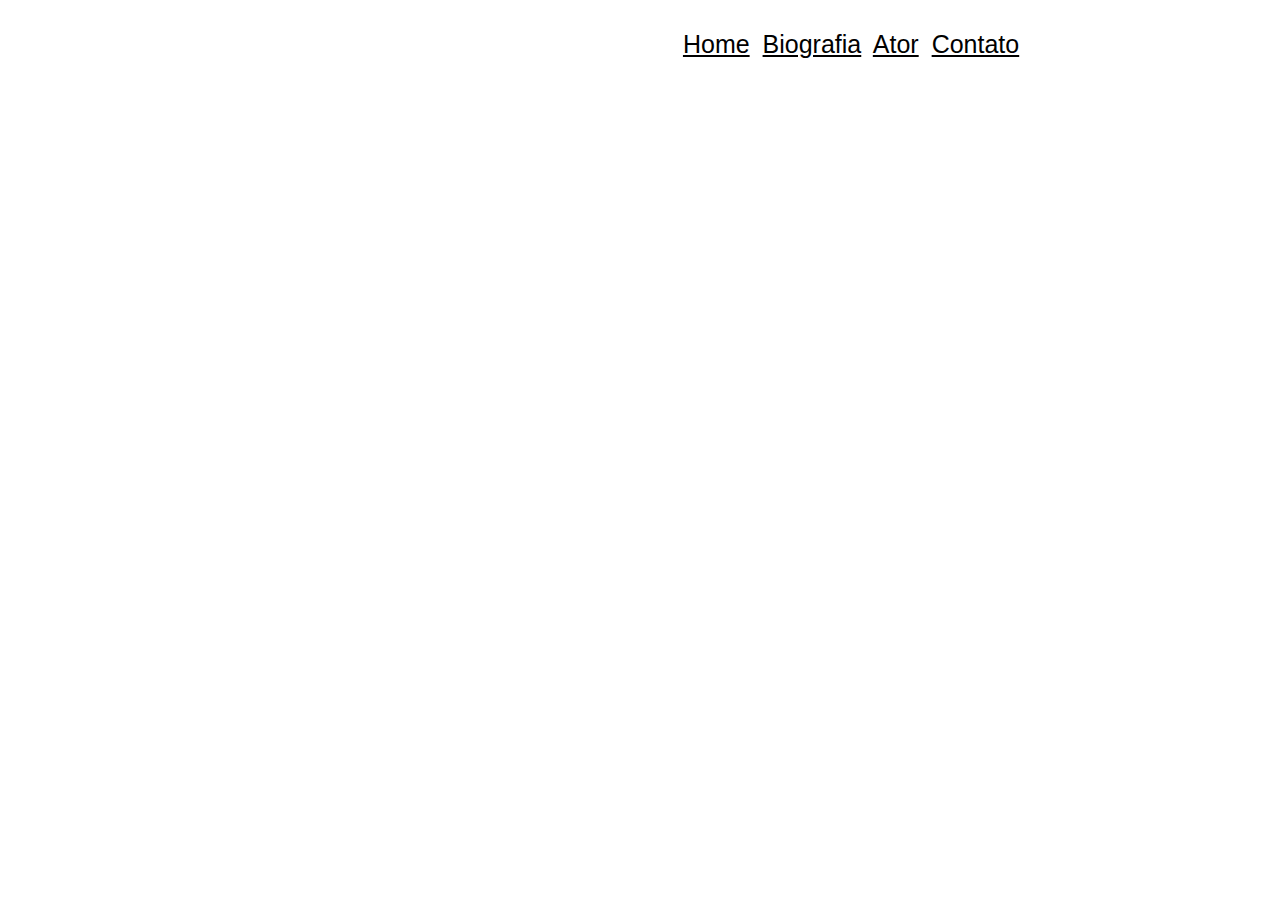
<file: index.html>
<!DOCTYPE html>
<html lang="pt-br">

<head>
    <meta charset="UTF-8">
    <meta http-equiv="X-UA-Compatible" content="IE=edge">
    <meta name="viewport" content="width=device-width, initial-scale=1.0">
    <title>Home</title>
    <link rel="stylesheet" href="css/folha.css">
    <link rel="preconnect" href="https://fonts.googleapis.com">
    <link rel="preconnect" href="https://fonts.gstatic.com" crossorigin>
    <link href="https://fonts.googleapis.com/css2?family=Poppins:wght@100&display=swap" rel="stylesheet">
    
    <header>
        <div class="cabecalho">
            <a href="../Tiago_Site/index.html">Home</a>
            <a href="../Tiago_Site/biografia.html">Biografia</a>
            <a href="../Tiago_Site/ator.html"> Ator</a>
            <a href="../Tiago_Site/contato.html">Contato</a>
        </div>
    </header>

</body>

</html>
</file>
<file: css/folha.css>
.cabecalho{
    text-align: right;
    font-size: 25px;
    font-family: Arial, Helvetica, sans-serif;
    word-spacing: 6px;
    margin-top: 30px;
    margin-right: 20%;
    color: black;
}
.cabecalho a:hover{
   color: #cd4223;
}

a{
    color: black;
}
#header{
    width: 100%;
    height: 100vh;
    background-image:url(../Imagens/tiago-009\ \(1\).jpg);
    background-size: cover;
    background-position: center;
    margin-top: 15px;
    display: block;

}
.imglogo{
    margin-top: -3%;
    padding-left: 15%;
}
.rede_top{
    text-align: right;
    letter-spacing: 200px;
    font-size: 20px;
}
.paragrafo{
    font-family: 'poppins bold', serif;
    font-size: 25px;
    text-align: center;
    padding-top: 235px

}
.imagem_direita{
    float: right;
    margin-right: 5px;
}
.imagem_esquerda{
    float: left;
    margin-left: 5px;
}

.rodape{
    background-color: black;
    padding: 15px;
    margin-top: 300px;
    color: white;

}
.media{
    font-family: 'Poppins bold', sans-serif;
    text-align: left;
    font-size: 25px;
    

}
i:hover{
    transform: translateY(-5px);
}
.imgcontato{
    padding-left: 5%;
    margin-top: 25px;
}
.rede_contato{
        text-align: right;
        padding-right: 50px;
        margin-right: 20%;
        margin-top: 90px;
        word-spacing: 30px;
        font-size: 25px;
}
.contatopa{
    text-align: right;
    padding-right: 25px;
    margin-right: 33%;
    margin-top: -570px;

}
.fundoAtor{
    background-color: black;
    padding: 20px;
    word-spacing: 20px;
}
.ButtomAtor{
    display: inline-block;
    padding: 20px 30px;
    background-color: #000000;
    color: rgb(255, 255, 255);
    text-decoration: none;
    border: none;
    border-radius: 4px;
    cursor: pointer;
 }

.container_botao{
 text-align: center;
 border-radius: 10px;
 padding-top: 30px;
}
.video{
    padding-top: 20%;
    text-align: center;
}
.img_autor{
    margin-top: -350px;
    text-align: left;
    color: white;
    padding-left: 25%;
    font-size: 20px;
}
.botao_anjos{
    display: inline-block;
    padding: 20px 30px;
    background-color: #ffffff;
    backdrop-filter: auto;
    color: rgb(0, 0, 0);
    text-decoration: none;
    border: none;
    border-radius: 4px;
    cursor: pointer;
    margin-top: -410px;
    text-align: center;
}
.paragrafoAnjos{
    text-align: left;
    font-size: 20px;
    margin-top: -100px;
}
</file>
